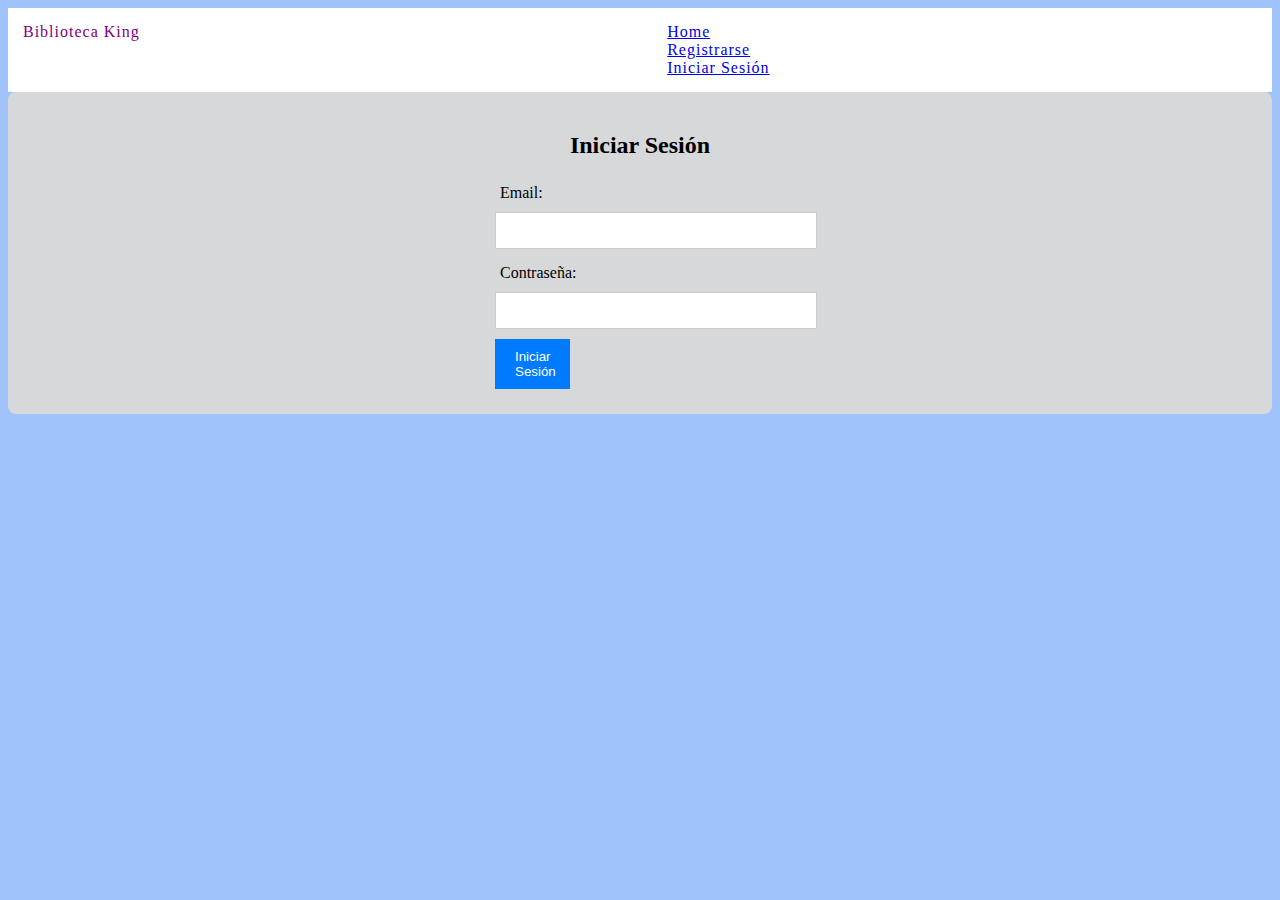
<file: iniciar_sesion.html>
<!DOCTYPE html>
<html lang="en">
<head>
    <meta charset="UTF-8">
    <meta name="viewport" content="width=device-width, initial-scale=1.0">
    <title>Iniciar Sesion</title>
    <link rel="stylesheet" href="style.css">
    <script src="script.js"></script>
</head>
<body>
    <header>
        <nav>
            <span>Biblioteca King</span>
            <ul>
                <li><a href="index.html">Home</a></li>
                <li><a href="registrarse.html">Registrarse</a></li>
                <li><a href="iniciar_sesion.html">Iniciar Sesión</a></li>
            </ul>
        </nav>
    </header>
    <section id="iniciar-sesion">
        <h2>Iniciar Sesión</h2>
        <form>
          <label for="usuario">Email:</label>
          <input type="text" id="email" name="email" required>
      
          <label for="contrasena">Contraseña:</label>
          <input type="password" id="contrasena" name="contrasena" required>
      
          <button type="submit">Iniciar Sesión</button>
        </form>
      </section>
      
</body>
</html>
</file>
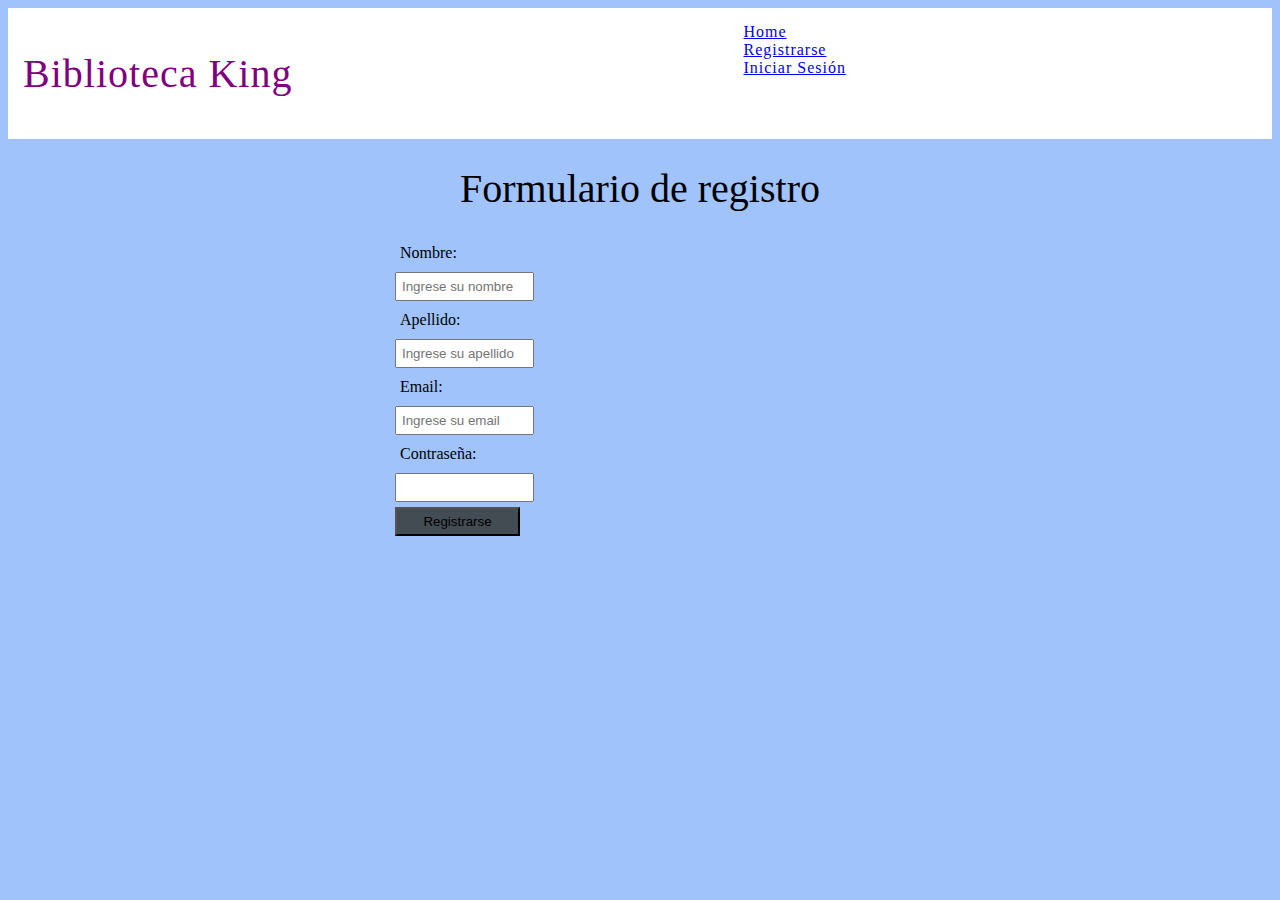
<file: registrarse.html>
<!DOCTYPE html>
<html lang="en">
<head>
    <meta charset="UTF-8">
    <meta name="viewport" content="width=device-width, initial-scale=1.0">
    <title>Biblioteca King</title>
    <link rel="stylesheet" href="style.css">
    <!-- api posible: https://stephen-king-api.onrender.com/ -->
</head>
<body>
    <header>
        <nav>
            <h1>Biblioteca King</h1>
            <ul>
                <li><a href="index.html">Home</a></li>
                <li><a href="registrarse.html">Registrarse</a></li>
                <li><a href="iniciar_sesion.html">Iniciar Sesión</a></li>
            </ul>
        </nav>
    </header>
    <form action="" method="post">
        <h1>Formulario de registro</h1>
        <label for="nombre">Nombre:</label>
        <input type="text" id="nombre" placeholder="Ingrese su nombre">

        <label for="apellido">Apellido:</label>
        <input type="text" id="apellido" placeholder="Ingrese su apellido">

        <label for="email">Email:</label>
        <input type="email" id="email" placeholder="Ingrese su email">

        <label for="contrasena">Contraseña:</label>
        <input type="password" id="contrasena">

        <button type="submit">Registrarse</button>
    </form>
</body>
</html>
</file>
<file: style.css>
body {
    background-color: rgb(159, 195, 250);
}

p {
    border-radius: 2px;
    color: #333;
}

header {
    font-family: 'Lobster Two', cursive;
    padding: 15px;
    background-color: white;
    color: purple;
    letter-spacing: 1px;
}

nav {
    display: flex;
    justify-content: space-between;
}

h1 {
    font-weight: 200;
    text-align: center;
    font-size: 2.5em;
}
h2 { 
    font-size: 24px; 
}



#imagen-datos {
    display: block;
    width: 300px;
    height: 150px;
    border: 2px solid #ddd; 
    border-radius: 5px;  
    margin: 10px auto;  
}

ul {
    list-style-type: none;
    position: relative;
    margin: 0 auto;
}

.titulos-disponibles {
    transition: 400ms;
    box-shadow: 10px 10px 30px 15px black;
}

#titulos-disponibles-resaltar:hover{
    transform: scale(1.1);
}



footer {
    background-color: rgb(178, 207, 250);
    text-align: center;
    padding: 10px; /* Add some padding for content */
}

#iniciar-sesion {
    background-color: #d7d8da;
    padding: 20px;
    border-radius: 8px;
}

#iniciar-sesion h2 {
    text-align: center;
    margin-bottom: 20px;
  }

  #iniciar-sesion form {
    width: 300px;
    margin: 0 auto;
  }

  #iniciar-sesion label {
    display: block;
    margin-bottom: 5px;
  }

  #iniciar-sesion input[type="text"],
#iniciar-sesion input[type="password"] {
  width: 100%;
  padding: 10px;
  border: 1px solid #ccc;
  margin-bottom: 10px;
}

#iniciar-sesion button[type="submit"] {
    background-color: #007bff;
    color: #fff;
    padding: 10px 20px;
    border: none;
    cursor: pointer;
  }

form {
    width: 500px;
    margin: 0 auto;
}

form h1 { 
    text-align: center;
}

label, button, input {
    display: block;
    margin: 5px;
    padding: 5px;
    width: 25%;
    margin-right: 10px;
}

button {
    background-color: #434b53;
    cursor: pointer;
}
</file>
